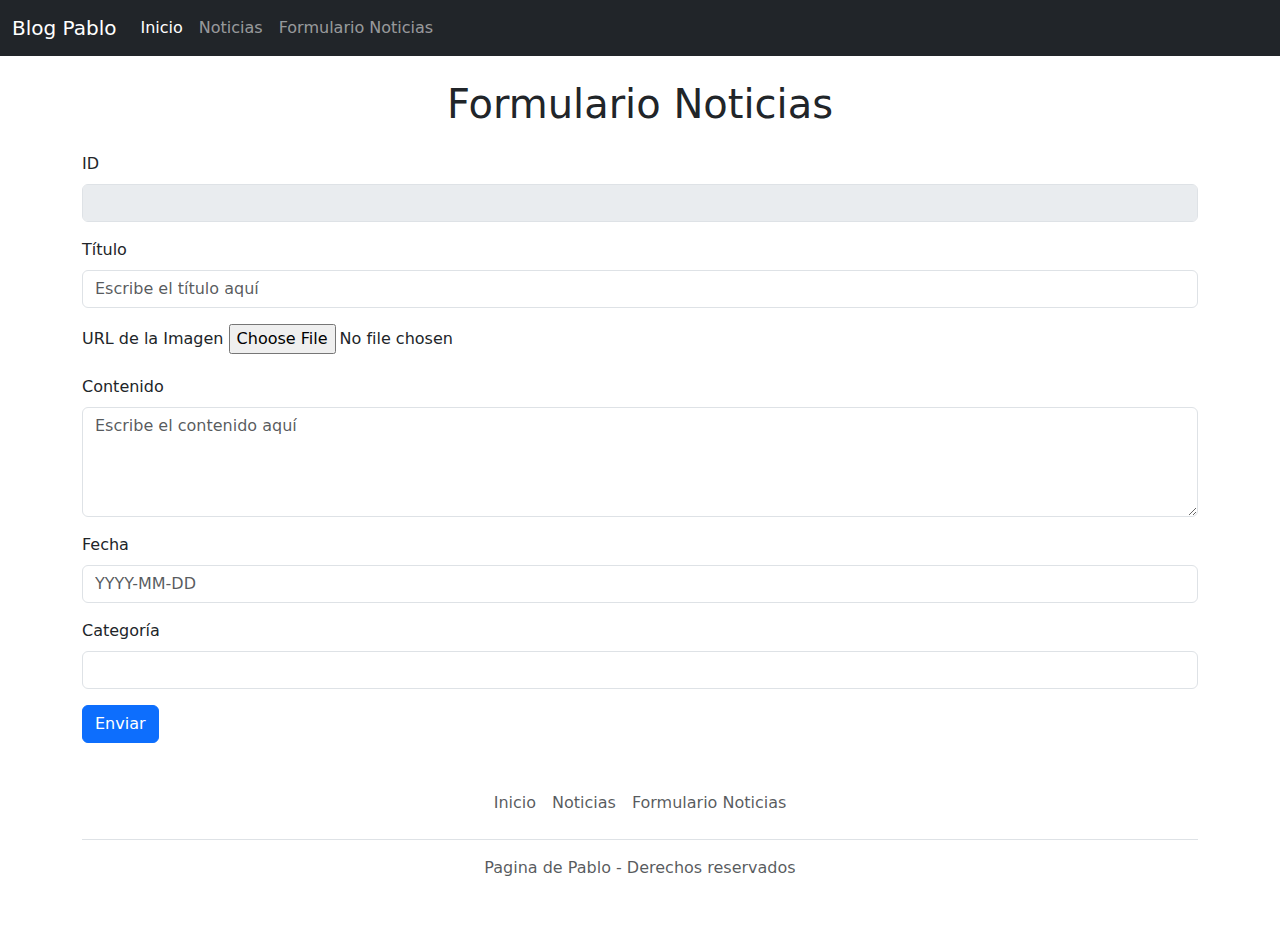
<file: src/main/resources/templates/formularioNoticias.html>
<!DOCTYPE html>
<html lang="es" xmlns:th="https://www.thymeleaf.org">
<head>
    <meta charset="UTF-8">
    <title>Formulario Noticias</title>
    <link href="https://cdn.jsdelivr.net/npm/bootstrap@5.3.3/dist/css/bootstrap.min.css" rel="stylesheet" integrity="sha384-QWTKZyjpPEjISv5WaRU9OFeRpok6YctnYmDr5pNlyT2bRjXh0JMhjY6hW+ALEwIH" crossorigin="anonymous">
</head>
<body>
<header>
    <div class="index-navbar-container navbar-center">
        <nav class="navbar navbar-expand-md navbar-dark bg-dark" aria-label="Fourth navbar example">
            <div class="container-fluid">
                <a class="navbar-brand" href="/">Blog Pablo</a>
                <button class="navbar-toggler" type="button" data-bs-toggle="collapse" data-bs-target="#navbarsExample04" aria-controls="navbarsExample04" aria-expanded="false" aria-label="Toggle navigation">
                    <span class="navbar-toggler-icon"></span>
                </button>

                <div class="collapse navbar-collapse" id="navbarsExample04">
                    <ul class="navbar-nav me-auto mb-2 mb-md-0">
                        <li class="nav-item">
                            <a class="nav-link active" aria-current="page" href="/">Inicio</a>
                        </li>
                        <li class="nav-item">
                            <a class="nav-link" href="/crud/noticias">Noticias</a>
                        </li>
                        <li class="nav-item">
                            <a class="nav-link" href="/crud/noticias/insertar">Formulario Noticias</a>
                        </li>
                    </ul>
                </div>
            </div>
        </nav>
    </div>
    <h1 class="text-center mt-4">Formulario Noticias</h1>
</header>

<div class="container my-4">
    <form th:object="${noticia}" th:action="@{/crud/noticias/insertar}" method="post" enctype="multipart/form-data">
        <!-- ID -->
        <div class="mb-3">
            <label for="id" class="form-label">ID</label>
            <input type="text" class="form-control" th:field="*{id}" id="id" disabled>
        </div>

        <!-- Título -->
        <div class="mb-3">
            <label for="titulo" class="form-label">Título</label>
            <input type="text" class="form-control" th:field="*{titulo}" id="titulo" placeholder="Escribe el título aquí">
        </div>
        <!-- Imagen-->
        <div class="mb-3">
            <label for="imagen" class="form-label">URL de la Imagen</label>
             <input type="file" name="fichero" id="imagen">
        </div>
        <!-- Contenido -->
        <div class="mb-3">
            <label for="contenido" class="form-label">Contenido</label>
            <textarea class="form-control" th:field="*{contenido}" id="contenido" rows="4" placeholder="Escribe el contenido aquí"></textarea>
        </div>

        <!-- Fecha -->
        <div class="mb-3">
            <label for="fecha" class="form-label">Fecha</label>
            <input type="text" class="form-control" th:field="*{fecha}" id="fecha" placeholder="YYYY-MM-DD">
        </div>
        <!-- Categoria -->
        <div class="mb-3">
            <label for="categoria" class="form-label">Categoría</label>
            <select class="form-control" id="categoria" name="categoria.id">
                <option th:each="categoria : ${categorias}"
                        th:value="${categoria.id}"
                        th:text="${categoria.tipo}"></option>
            </select>
        </div>

        <!-- Botón Enviar -->
        <button type="submit" class="btn btn-primary">Enviar</button>
    </form>
</div>

<div class="container">
    <footer class="py-3 my-4 footer-custom">
        <ul class="nav justify-content-center border-bottom pb-3 mb-3">
            <li class="nav-item"><a href="/" class="nav-link px-2 text-body-secondary">Inicio</a></li>
            <li class="nav-item"><a href="/crud/noticias" class="nav-link px-2 text-body-secondary">Noticias</a></li>
            <li class="nav-item"><a href="/crud/noticias/insertar" class="nav-link px-2 text-body-secondary">Formulario Noticias</a></li>
        </ul>
        <p class="text-center text-body-secondary">Pagina de Pablo - Derechos reservados</p>
    </footer>
</div>

<script src="https://cdn.jsdelivr.net/npm/bootstrap@5.3.3/dist/js/bootstrap.bundle.min.js" integrity="sha384-YvpcrYf0tY3lHB60NNkmXc5s9fDVZLESaAA55NDzOxhy9GkcIdslK1eN7N6jIeHz" crossorigin="anonymous"></script>
</body>
</html>
</file>
